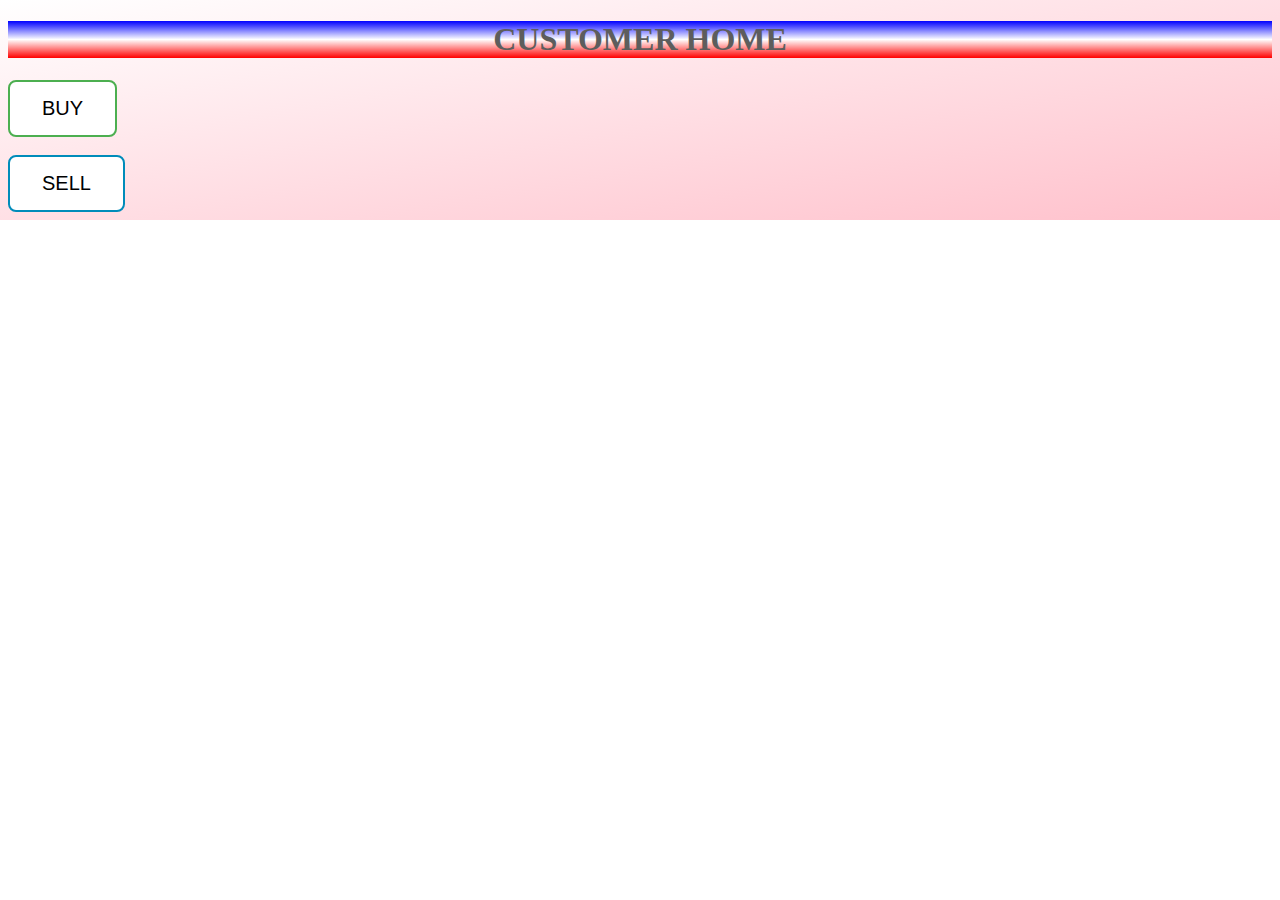
<file: htdocs/adhome.html>
<!DOCTYPE html>
<html>
<head>
<title> CUSTOMER HOME</title>
<link rel="stylesheet" href="css_proj.css">
<link rel="icon" type="image/jpeg" href="pr.jpeg">
<h1>CUSTOMER HOME</h1>



</head>

<body>
<button type="button" onclick="window.location.href='buying.html';" id="buy"  class="button button1">BUY</button><br><br>
<button type="button" onclick="window.location.href='selling.html';" id="sell"  class="button button2">SELL</button>

</body>
</html>
</file>
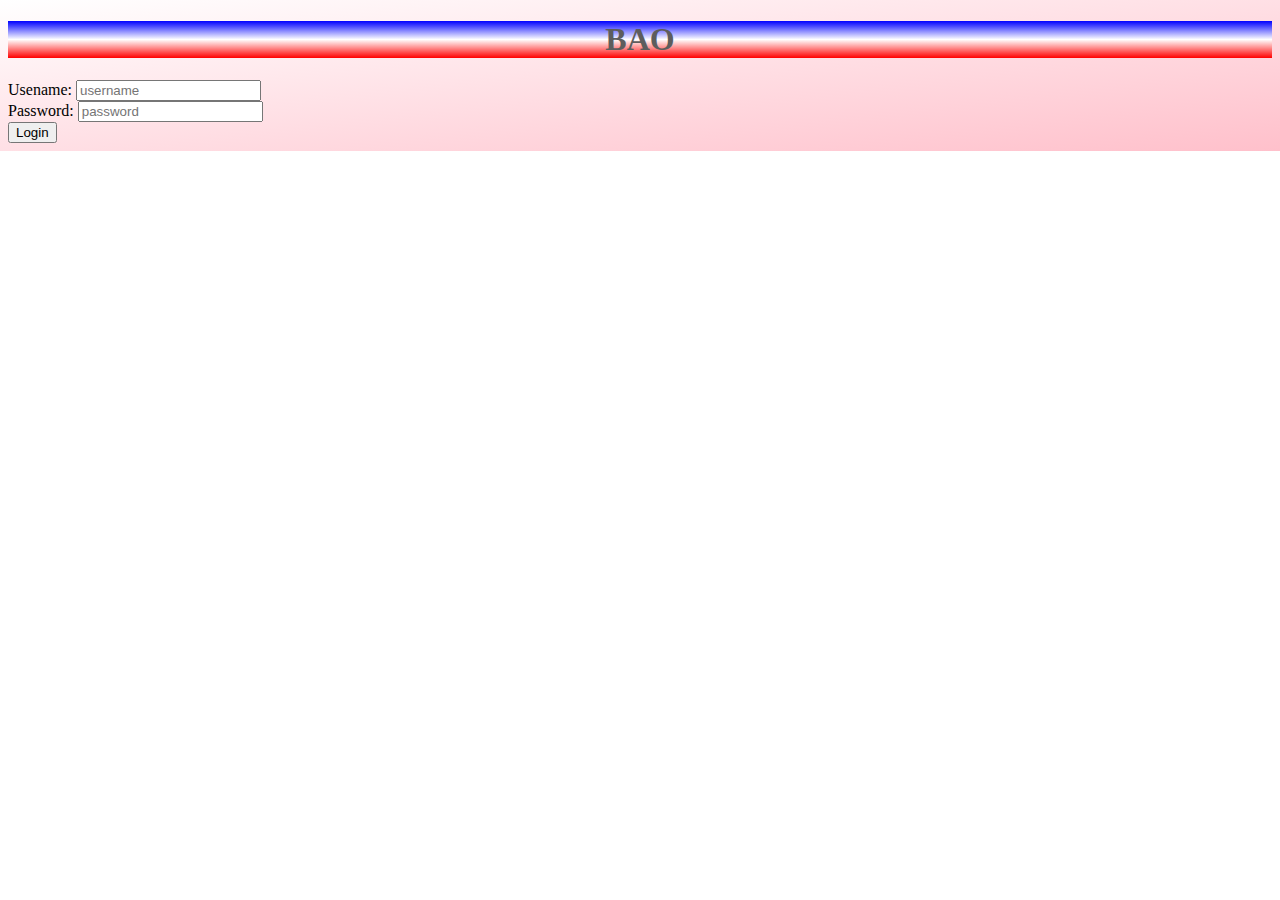
<file: htdocs/adlogin.html>
<!DOCTYPE html>
<html>
<head>
<title> BAO</title>
<link rel="stylesheet" href="css_proj.css">
<link rel="icon" type="image/jpeg" href="pr.jpeg">
<h1>BAO</h1>


</head>
<body>
	<form action="/cgi-bin/ad2.py" method="post">
	Usename:
		<input type="input" placeholder="username" name="usr1"/><br>
	Password:
		<input type="password" placeholder="password" name="pwd1"/><br>
		<input type="submit" value="Login"/> 
	</form>
	
</body>
</html>
</file>
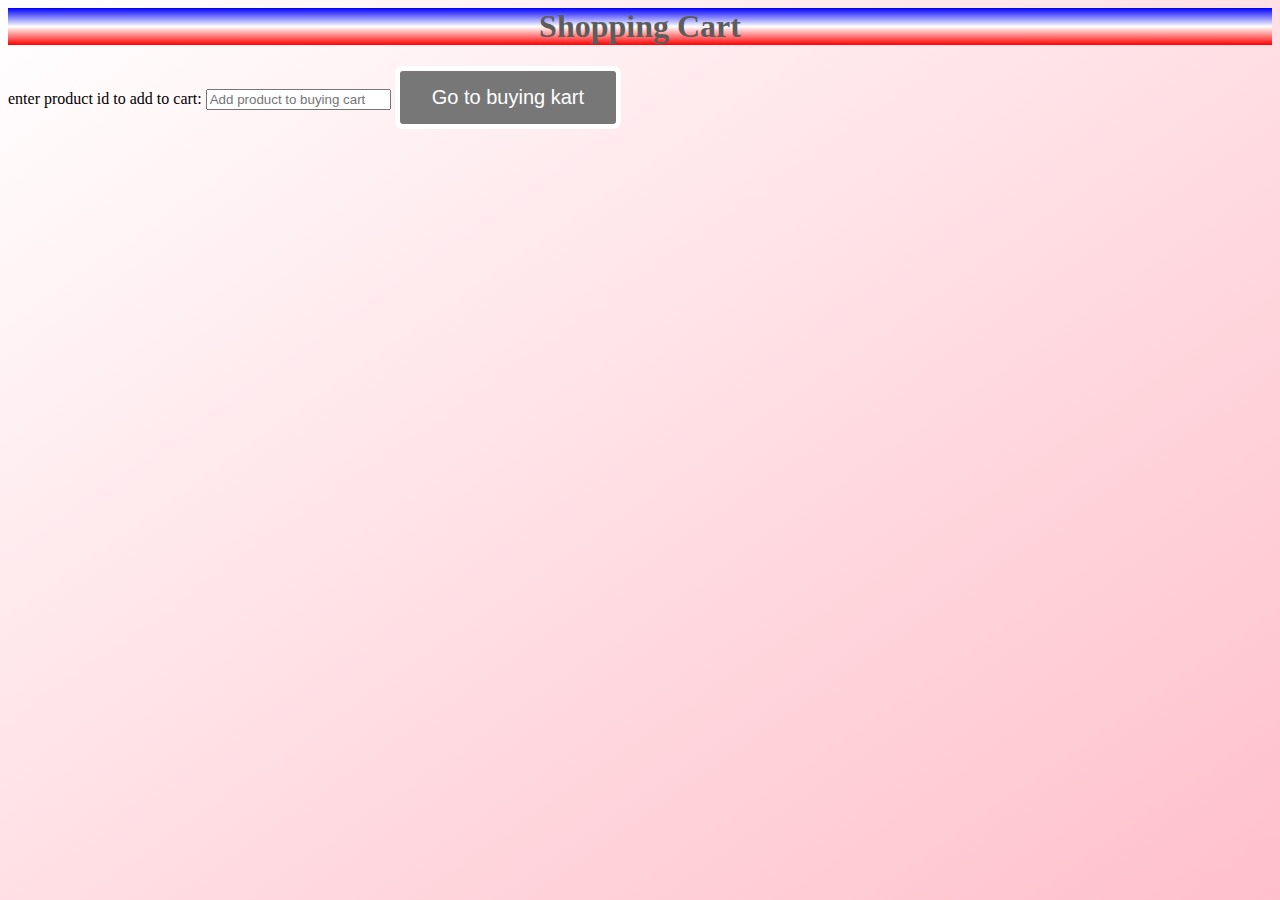
<file: htdocs/bu.html>
<html>
<head>
<title>BUYING PAGE</title>
<link rel="stylesheet" href="css_proj.css">
<link rel="icon" type="image/jpeg" href="pr.jpeg">

</head>
<body>
<h1>Shopping Cart</h1>

<form action = '../cgi-bin/five.py' method='post'>
enter product id to add to cart: 
<input type='input' id='pro' placeholder='Add product to buying cart'>
<input type='submit' name="submit" value='Go to buying kart' class="button">
</form>
</body>
</html>
</file>
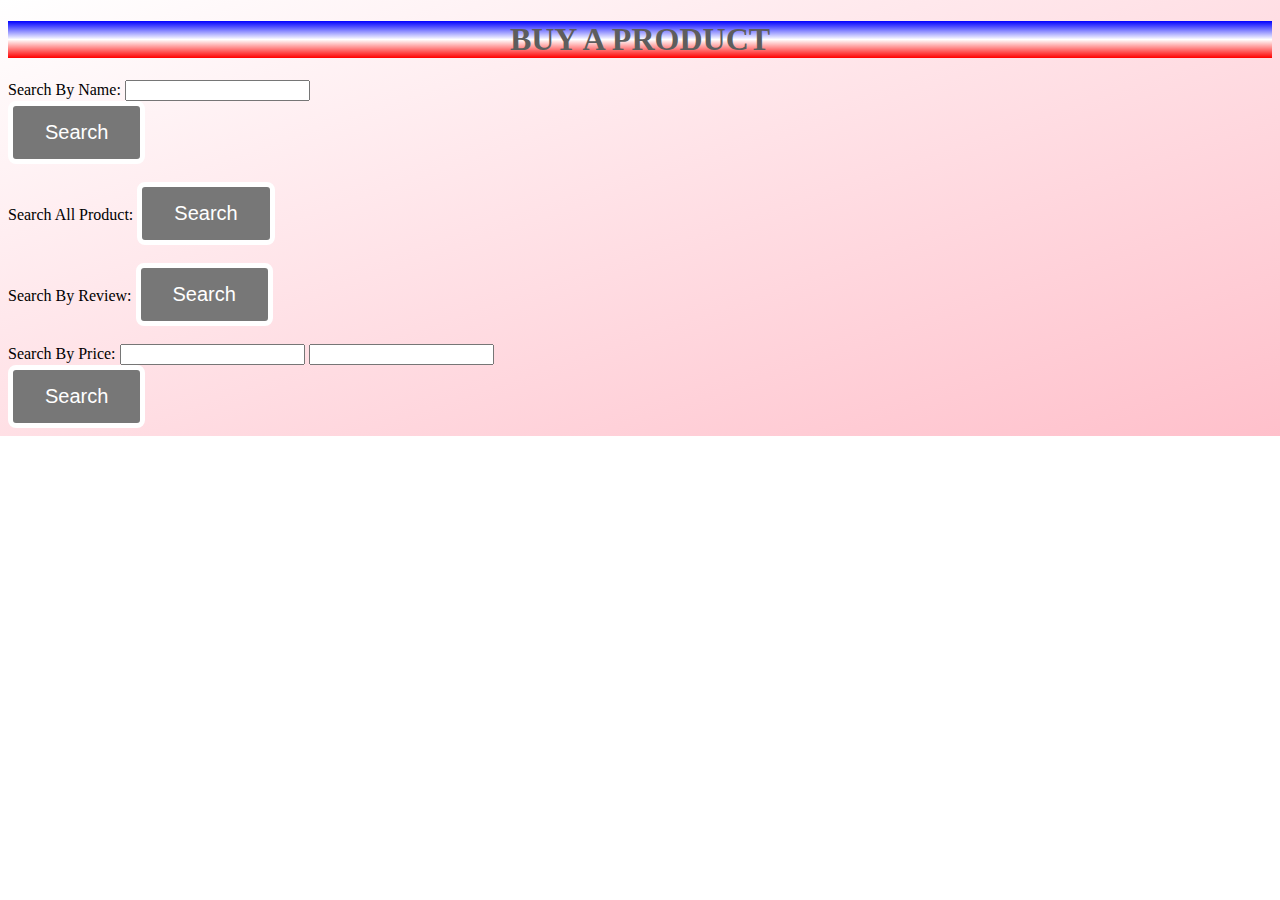
<file: htdocs/buying.html>
<!DOCTYPE html>
<html>
<head>
<title>BUYING PAGE</title>
<link rel="stylesheet" href="css_proj.css">
<link rel="icon" type="image/jpeg" href="pr.jpeg">

</head>
<body>
<h1>BUY A PRODUCT</h1>

	<form action="/cgi-bin/buying.py">
	Search By Name:
	<input type="input" name="s1" ><br>
	<input type="submit" value="Search" class="button">
	</form>
	
<br>Search All Product:
<button class="button" onclick="window.location.href='/cgi-bin/sr.py'">Search</button>

<br><br>Search By Review:
<button class="button" onclick="window.location.href='/cgi-bin/rw.py'">Search</button>
<br><br>

<form action="/cgi-bin/pl.py" >
Search By Price:
<input type="number" id="n1" >
<input type="number" id="n2" ><br>
<input type="submit" value="Search" class="button">
</form>


</body>
</html>
</file>
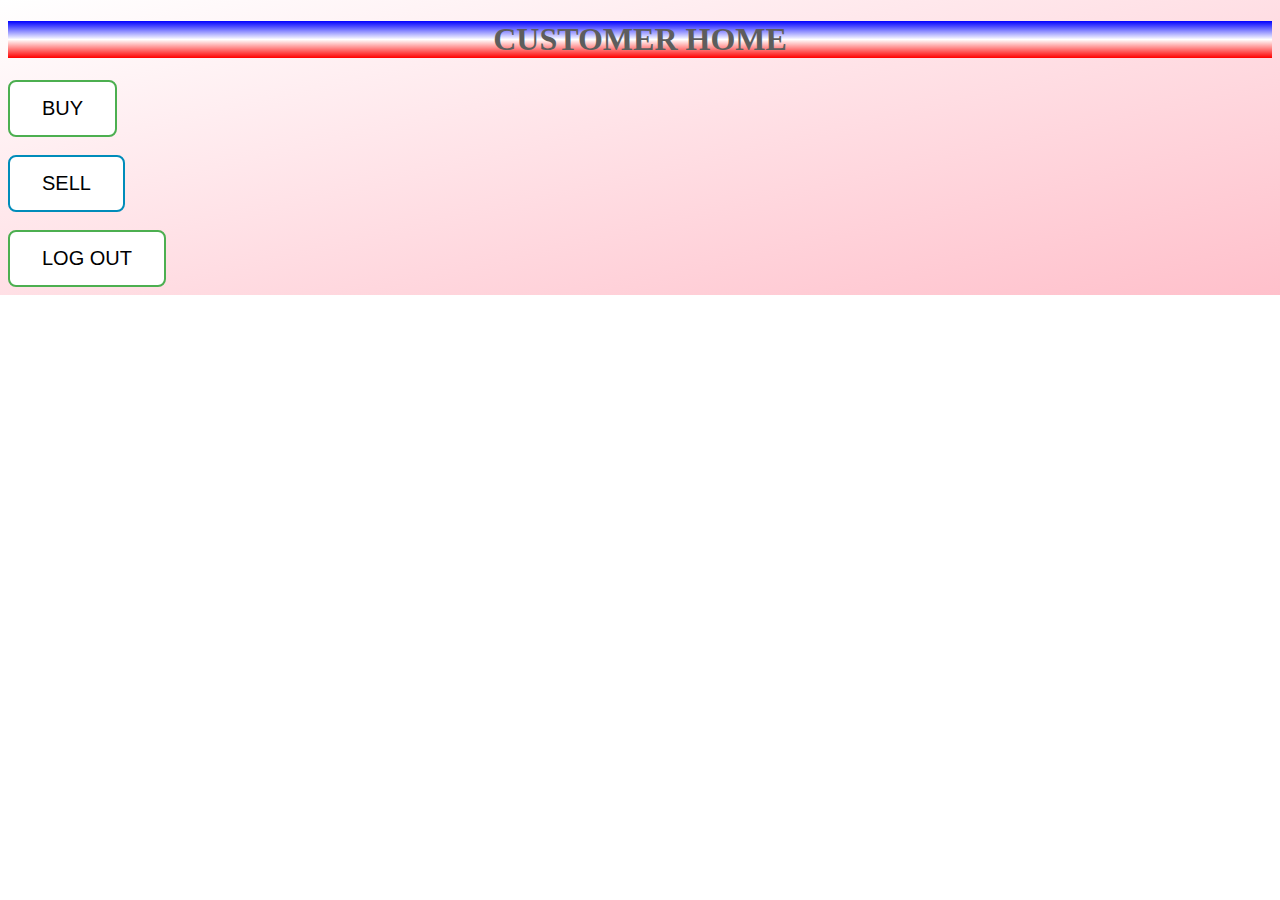
<file: htdocs/customer_home.html>
<!DOCTYPE html>
<html>
<head>
<title> CUSTOMER HOME</title>
<link rel="stylesheet" href="css_proj.css">
<link rel="icon" type="image/jpeg" href="pr.jpeg">
<h1>CUSTOMER HOME</h1>



</head>

<body>
<button type="button" onclick="window.location.href='buying.html';" id="buy"  class="button button1">BUY</button><br><br>
<button type="button" onclick="window.location.href='selling.html';" id="sell"  class="button button2">SELL</button><br><br>
<button type="button" onclick="window.location.href='main.html';" id="log"  class="button button1">LOG OUT</button>

</body>
</html>
</file>
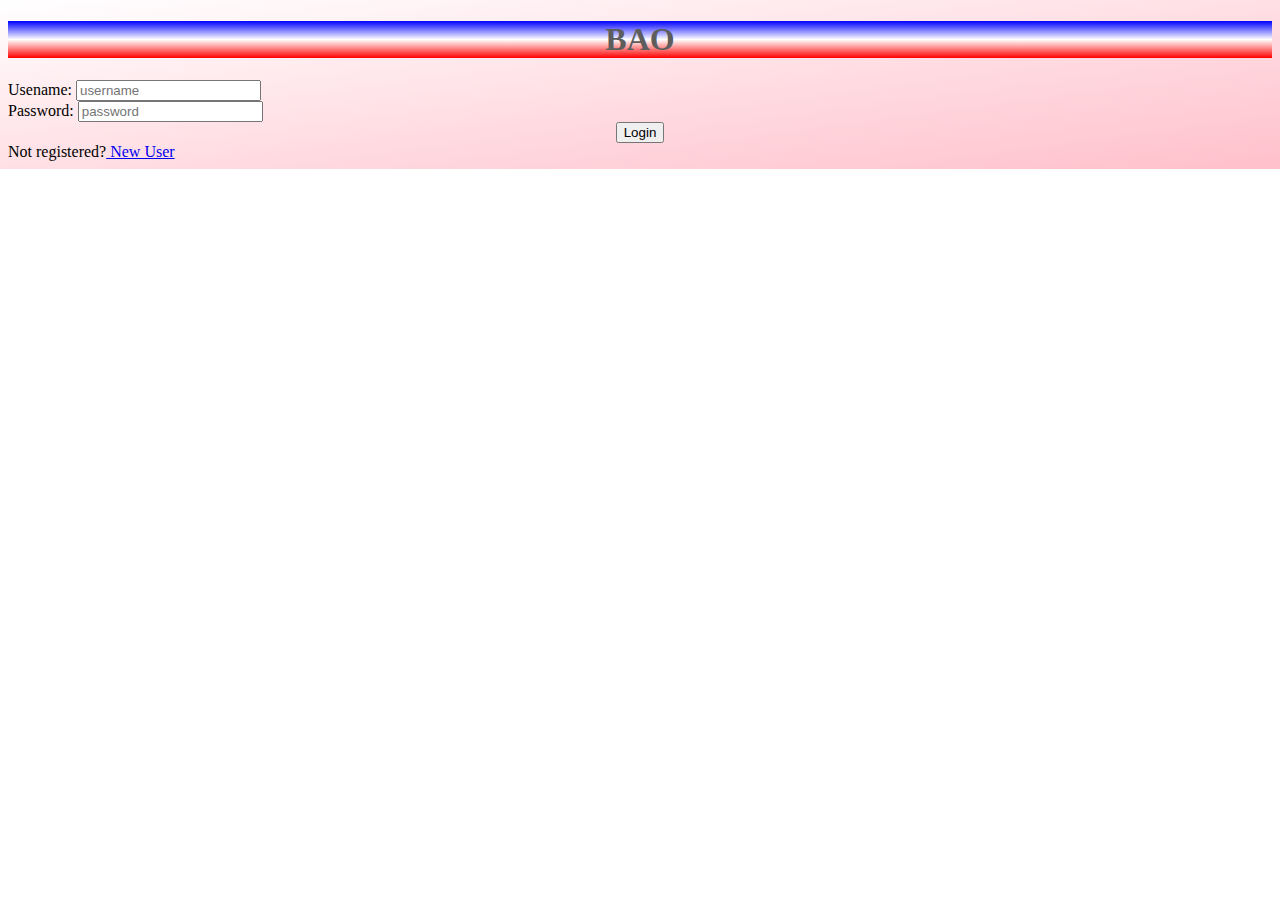
<file: htdocs/login 1.html>
<!DOCTYPE html>
<html>
<head>
<title> BAO</title>
<link rel="stylesheet" href="css_proj.css">
<link rel="icon" type="image/jpeg" href="pr.jpeg">
<h1>BAO</h1>


</head>
<body>
	<form action="/cgi-bin/two.py" method="post">
	Usename:
		<input type="input" placeholder="username" name="usr1"/><br>
	Password:
		<input type="text" placeholder="password" name="pwd1"/><br>
	<center>	<input type="submit" value="Login"/> </center>
	</form>
	Not registered?<tabindex><a href="register.html"> New User </a>
</body>
</html>
</file>
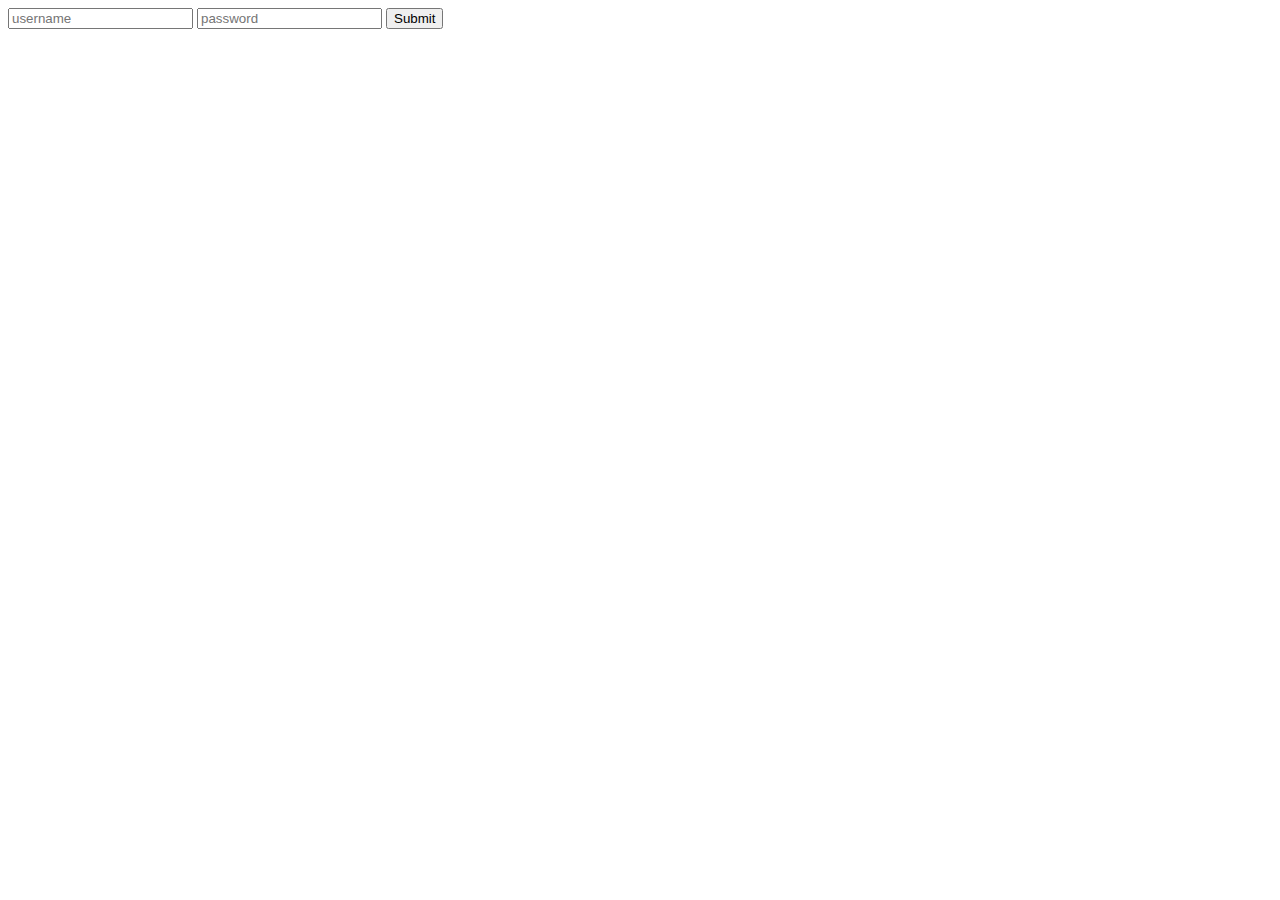
<file: htdocs/login.html>
<!DOCTYPE html>
<html>
<head>
	<title></title>
</head>
<body>
	<form action="../cgi-bin/one.py" method="post">
		<input type="input" placeholder="username" name="usr"/>
		<input type="input" placeholder="password" name="pwd"/>
		<input type="submit" />
	</form>
</body>
</html>
</file>
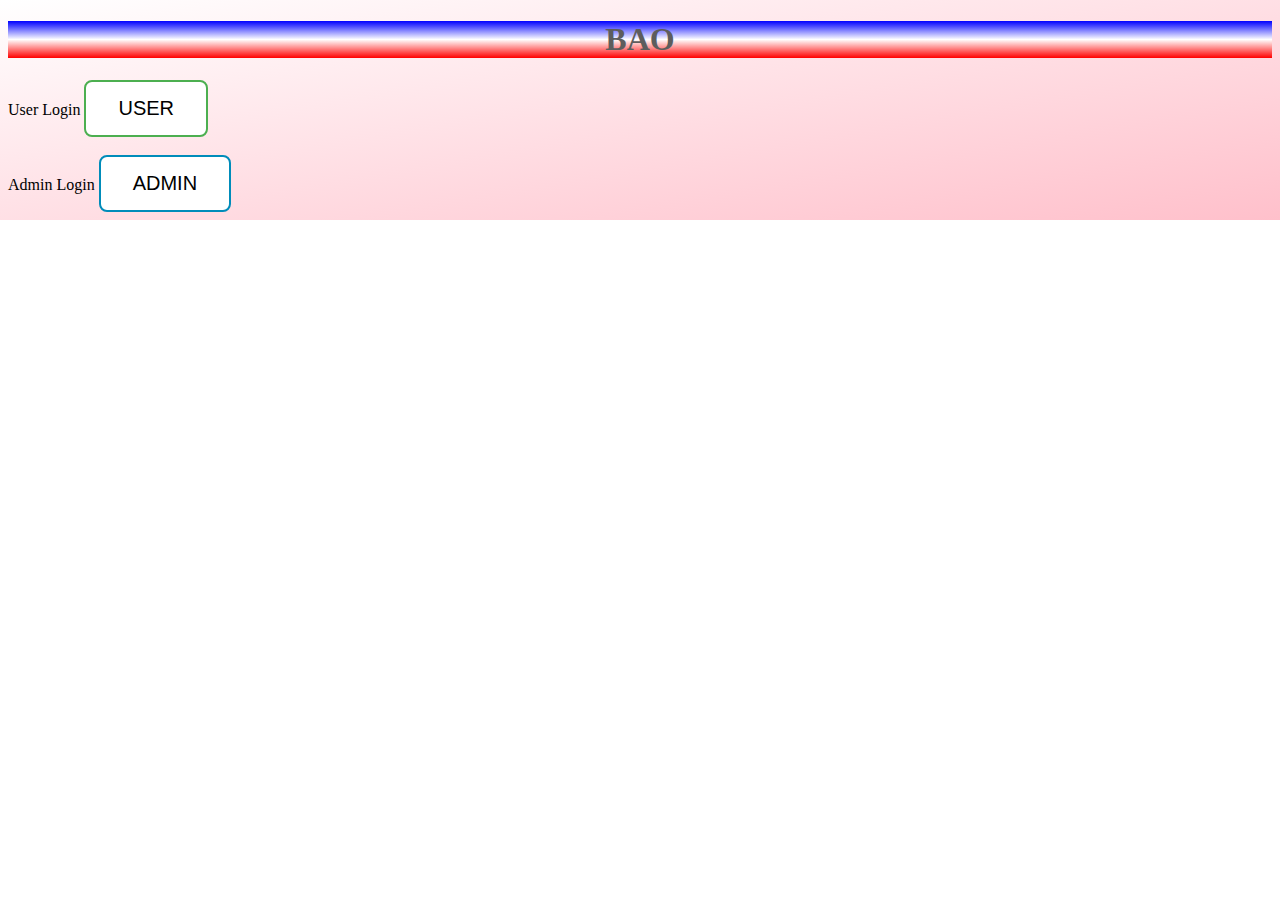
<file: htdocs/main.html>
<!DOCTYPE html>
<html>
<head>
<title>HOME</title>
<link rel="stylesheet" href="css_proj.css">
<link rel="icon" type="image/jpeg" href="pr.jpeg">
<h1>BAO</h1>



</head>

<body>
User Login
<button type="button" onclick="window.location.href='login 1.html';" id="ul"  class="button button1">USER</button><br><br>
Admin Login
<button type="button" onclick="window.location.href='adlogin.html';" id="al"  class="button button2">ADMIN</button>

</body>
</html
</file>
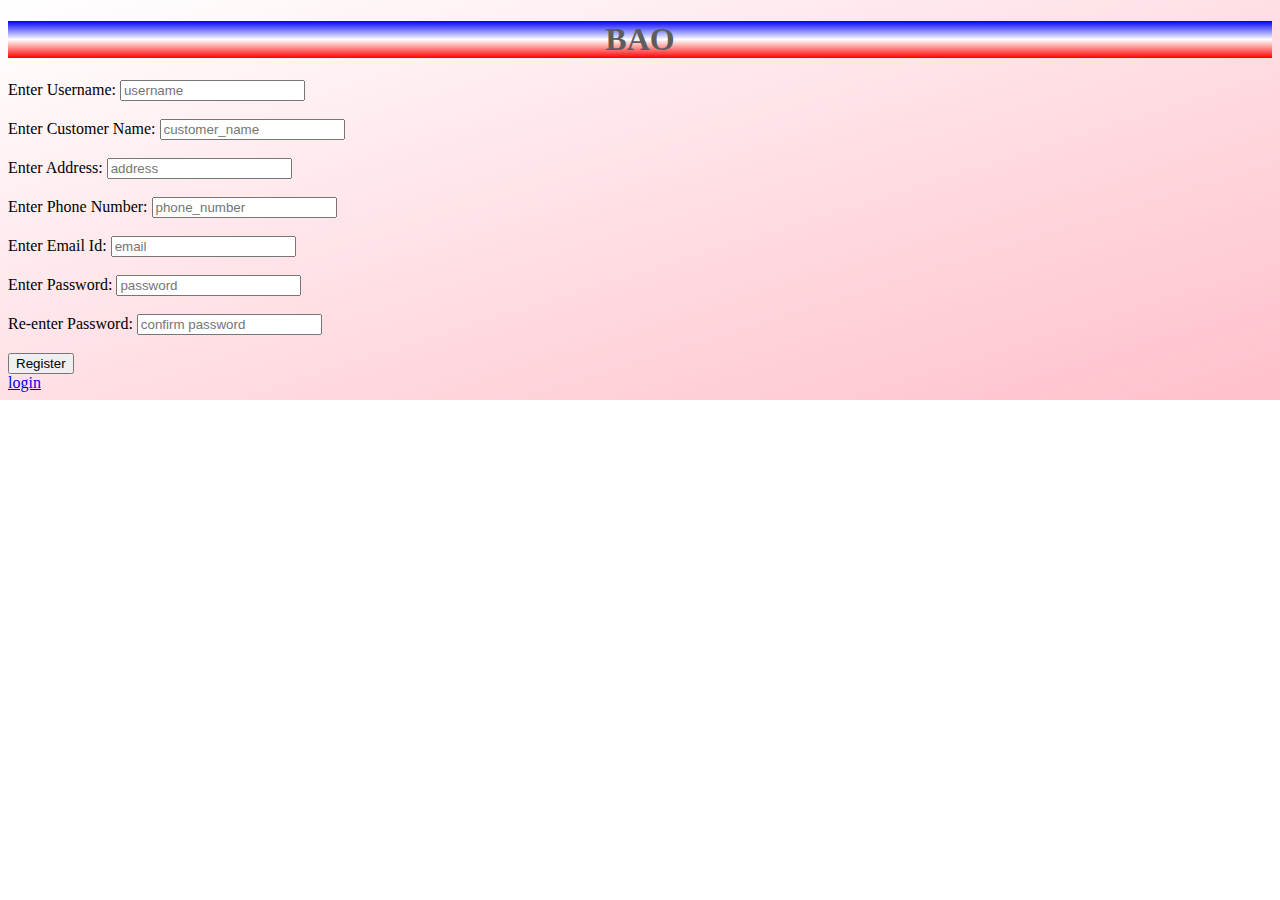
<file: htdocs/register.html>
<!DOCTYPE html>
<html>
<head>
<title> BAO</title>
<link rel="stylesheet" href="css_proj.css">
<link rel="icon" type="image/jpeg" href="pr.jpeg">
<h1>BAO</h1>
</head>
<body>
	<form action="/cgi-bin/one_1.py" method="post">
	Enter Username:
		<input type="input" placeholder="username" name="usr"/><br><br>
	Enter Customer Name:
		<input type="input" placeholder="customer_name" name="cn"/><br><br>
	Enter Address:
		<input type="input" placeholder="address" name="adr"/><br><br>
	Enter Phone Number:
		<input type="input" placeholder="phone_number" name="phn"/><br><br>
	Enter Email Id:
		<input type="email" placeholder="email" name="em"/><br><br>
	Enter Password:
		<input type="password" placeholder="password" name="pwd"/><br><br>
	Re-enter Password:
		<input type="password" placeholder="confirm password" name="pwd2"/><br><br>
	
		<input type="Submit" id="sub" value="Register" onclick="res()"/> 
	</form>
	<a href="login.html" class="button--style-red"> login </a>
	
	<script type="javascript">
	function res(){
	alert("registered");
	document.getElementById("sub").reset();
	}	
</body>
</html>
</file>
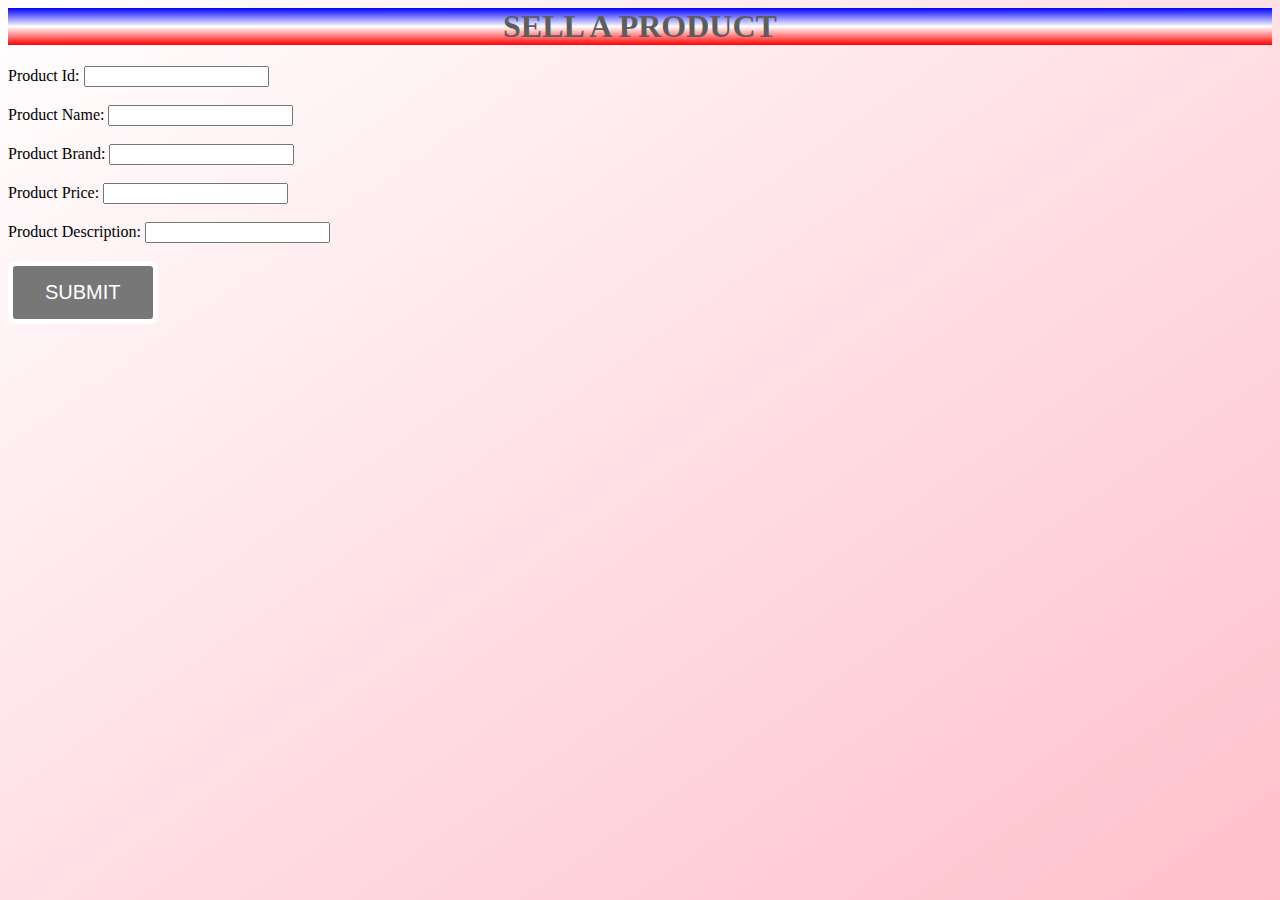
<file: htdocs/selling.html>
<html>
<head>
<title>SELLING PAGE</title>
<link rel="stylesheet" href="css_proj.css">
<link rel="icon" type="image/jpeg" href="pr.jpeg">

</head>
<body>
<h1>SELL A PRODUCT</h1>
<form action="/cgi-bin/selling.py">
Product Id:
<input type="text" id="t1"><br><br>
Product Name:
<input type="text" id="t2"><br><br>
Product Brand:
<input type="text" id="t3"><br><br>
Product Price:
<input type="number" id="p1"><br><br>
Product Description:
<input type="text" id="i1"><br><br>
<input type="submit" value="SUBMIT" class="button">
</form>

</body>
</html>
</file>
<file: htdocs/css_proj.css>
#img{
	width: ;
	height:  ;
	
}
p{
	text-align: ;
	background-color:    ;
	color:   ;
	background-image:linear-gradient(green,blue);
	
}

.button {
  /*background-color: #4CAF50; /* Green */
  background-color: #777777;
  
  color: white;
  padding: 15px 32px;
  text-align: center;
  text-decoration: none;
  
  display: inline-block;
  font-size: 20px;
  border:5px solid ;
  border-radius:8px;
 /* background-clip:content-box;*/
 
  -webkit-transition-duration: 0.4s; /* Safari */
  transition-duration: 0.4s;
  cursor: pointer;
}

.button1 {
  background-color: white; 
  color: black; 
  border: 2px solid #4CAF50;
}

.button1:hover {
  background-color: #4CAF50;
  color: white;
}

.button2 {
  background-color: white; 
  color: black; 
  border: 2px solid #008CBA;
}

.button2:hover {
  background-color: #008CBA;
  color: white;
}

.button3 {
  background-color: white; 
  color: black; 
  border: 2px solid #f44336;
}

.button3:hover {
  background-color: #f44336;
  color: white;
}
h1 {
        background-image:linear-gradient(blue,white,red);
        background-position: left center;
        background-repeat: no-repeat;
        text-align: center;
        /*font-size: 22\px;
		background-clip:border-box;*/
        font-weight: bold;
        color: #5d5d5d;
		
    }

h2,h3,h4,h5,h6{
	text-align: center ;
	/*text-decoration: underline  ;
	text-shadow: 2px,2px ;
	
	background-color:#666666;*/
	
	background-image:url("pr.jpeg ");
	font-family:Arial  ;
	font-style:Italic   ;
	color:#382839;
}
#logo{
	icon:
	;width:  ;
	height:  ;
	top:   ;
	position:  ;
}

body{
	margin:   ;
	padding:   ;
	border:   ;
	background-image:linear-gradient(to bottom right,white,pink);
	background-clip:border-box;
	background-repeat:no-repeat;
	background-position:
}
.header {
  padding: 60px;
  text-align: center;
  /*background: #1abc9c;*/
  color: white;
  font-size: 30px;
 
  background-clip:border-box;
}
#headers{
	width:50px ;
	height: 50px ;
	background-image:url('pr.jpeg');
}
	
	
	
	
	
}
.content {padding:20px;}
</file>
